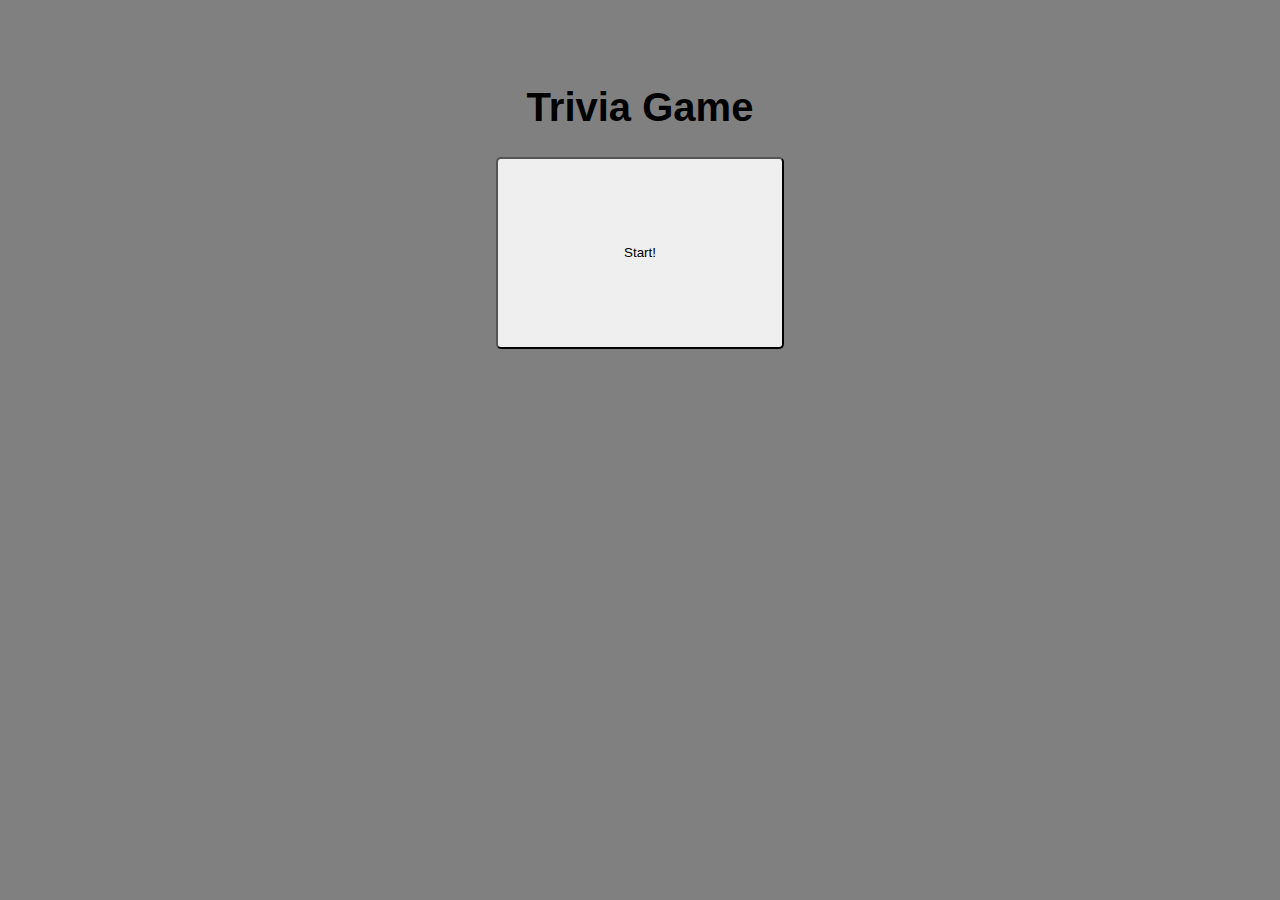
<file: index.html>
<!DOCTYPE html>
<html lang="en">

<head>
    <meta charset="UTF-8">
    <meta name="viewport" content="width=device-width, initial-scale=1.0">
    <meta http-equiv="X-UA-Compatible" content="ie=edge">
    <title>Document</title>
    <script src="https://code.jquery.com/jquery-3.3.1.min.js" integrity="sha256-FgpCb/KJQlLNfOu91ta32o/NMZxltwRo8QtmkMRdAu8="
        crossorigin="anonymous"></script>
    <link rel="stylesheet" type="text/css" href="trivia.css">
</head>

<body>
    <div id="trivia">
        <h1>Trivia Game</h1>
        <div id="wrapper">
            <div id="game">
                <button id="start">Start!</button>
            </div>
        </div>
    </div>

    <script src="trivia.js"></script>
</body>

</html>
</file>
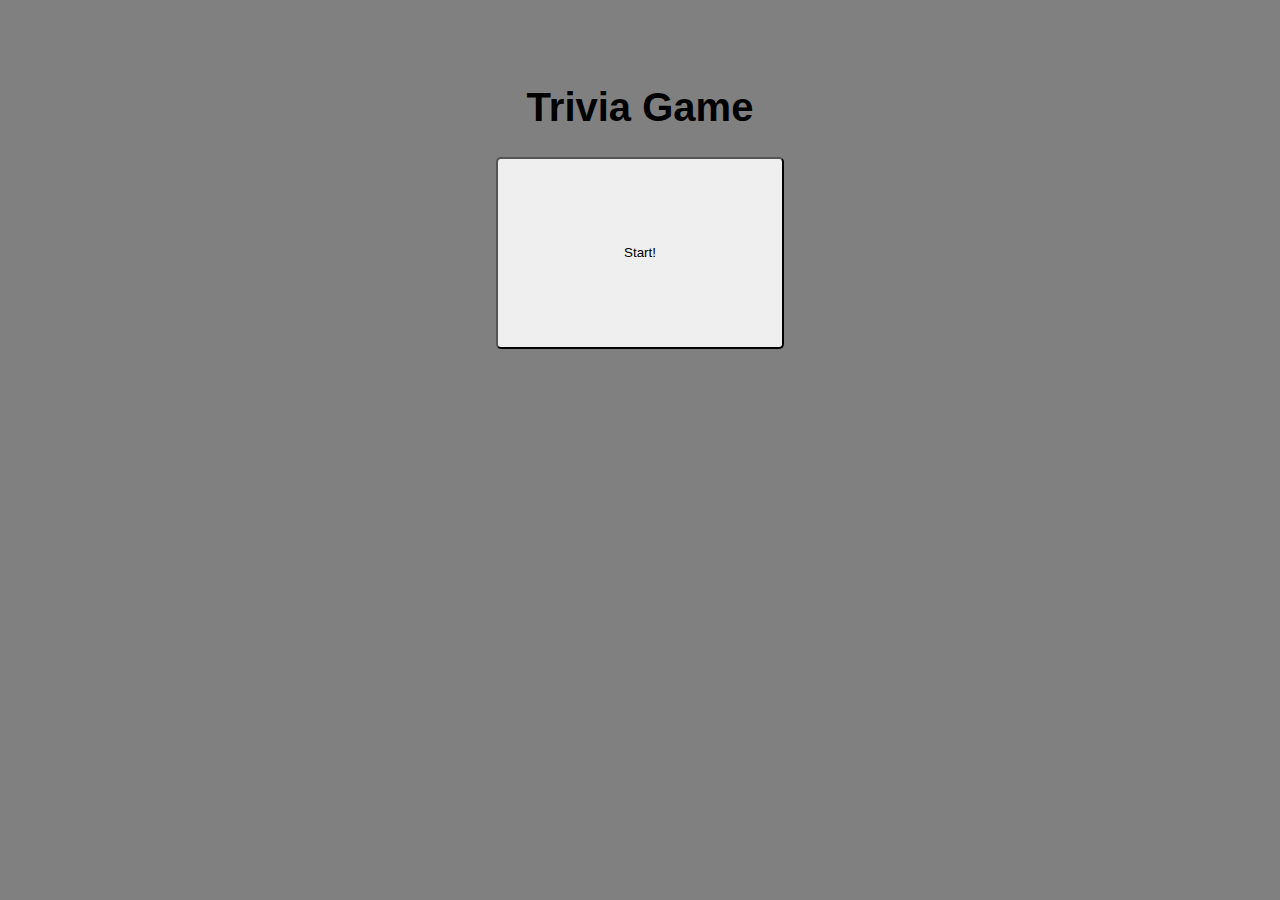
<file: trivia.html>
<!DOCTYPE html>
<html lang="en">

<head>
    <meta charset="UTF-8">
    <meta name="viewport" content="width=device-width, initial-scale=1.0">
    <meta http-equiv="X-UA-Compatible" content="ie=edge">
    <title>Document</title>
    <script src="https://code.jquery.com/jquery-3.3.1.min.js" integrity="sha256-FgpCb/KJQlLNfOu91ta32o/NMZxltwRo8QtmkMRdAu8="
        crossorigin="anonymous"></script>
    <link rel="stylesheet" type="text/css" href="trivia.css">
</head>

<body>
    <div id="trivia">
        <h1>Trivia Game</h1>
        <div id="wrapper">
            <div id="game">
                <button id="start">Start!</button>
            </div>
        </div>
    </div>

    <script src="trivia.js"></script>
</body>

</html>
</file>
<file: trivia.css>
body {
    background-color: gray;
    text-align: center;
    background-image: url("https://i.pinimg.com/originals/0a/63/0b/0a630be2b073f47d06a784ab085d46b1.jpg")
}
#trivia {
    font-size: 20px;
    font-family: Arial, Helvetica, sans-serif;
    display: block;
    background: gray;
    border-radius: 10px;
    padding: 50px;

}
button{
    float: center;
    height: 2in;
    width: 3in;
    border-radius: 5px;
    padding: 15px;
    font-family: Arial, Helvetica, sans-serif;

}
</file>
